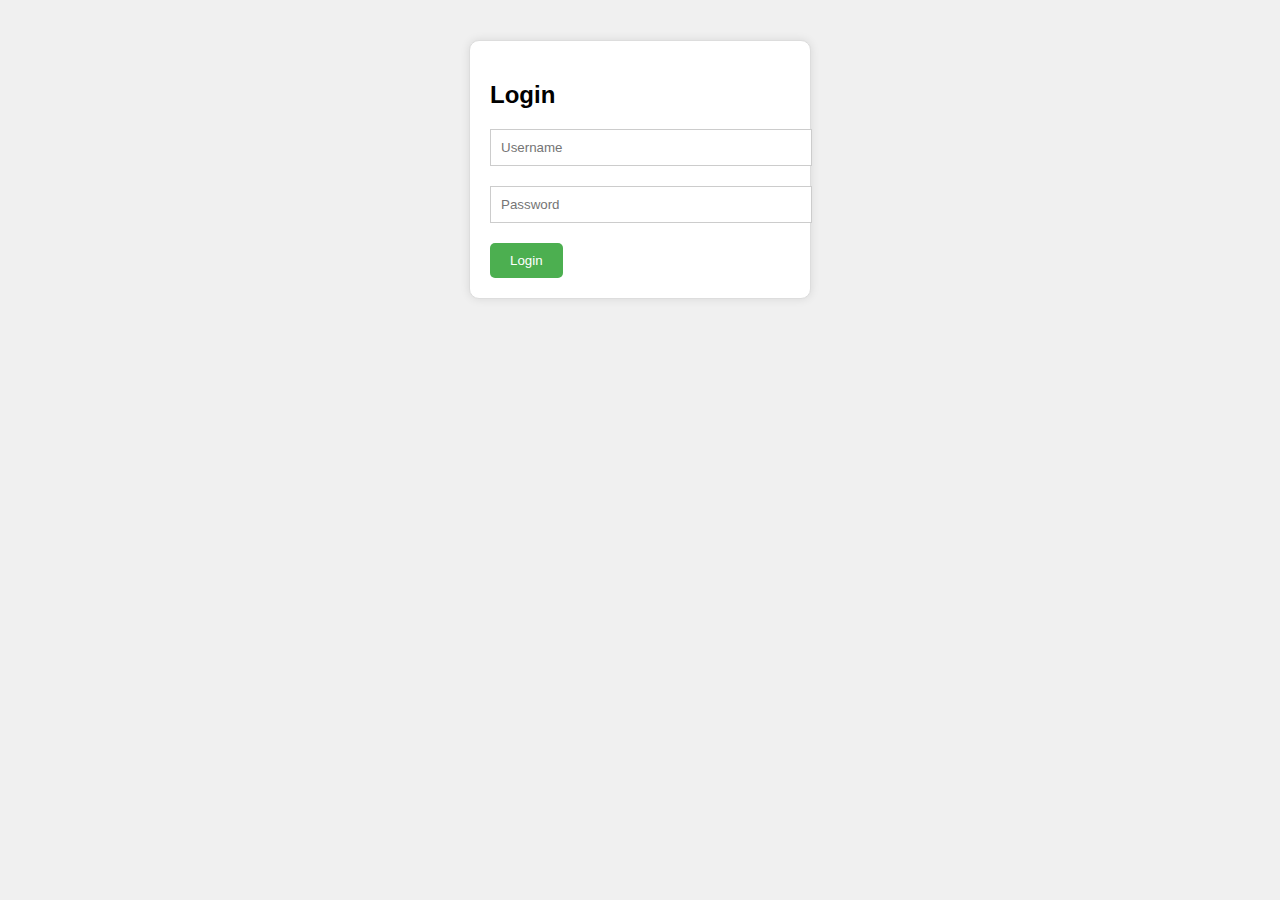
<file: main/templates/login.html>
<!DOCTYPE html>
<html>
<head>
    <title>Login</title>
    <style>
        body {
            font-family: Arial, sans-serif;
            background-color: #f0f0f0;
        }
        .container {
            width: 300px;
            margin: 40px auto;
            padding: 20px;
            background-color: #fff;
            border: 1px solid #ddd;
            border-radius: 10px;
            box-shadow: 0 0 10px rgba(0, 0, 0, 0.1);
        }
        .form-control {
            width: 100%;
            padding: 10px;
            margin-bottom: 20px;
            border: 1px solid #ccc;
        }
        .btn {
            background-color: #4CAF50;
            color: #fff;
            padding: 10px 20px;
            border: none;
            border-radius: 5px;
            cursor: pointer;
        }
        .btn:hover {
            background-color: #3e8e41;
        }
    </style>
</head>
<body>
    <div class="container">
        <h2>Login</h2>
        <form action="" method="post">
            <input type="text" name="username" class="form-control" placeholder="Username">
            <input type="password" name="password" class="form-control" placeholder="Password">
            <button type="submit" class="btn">Login</button>
        </form>
    </div>
</body>
</html>
</file>
